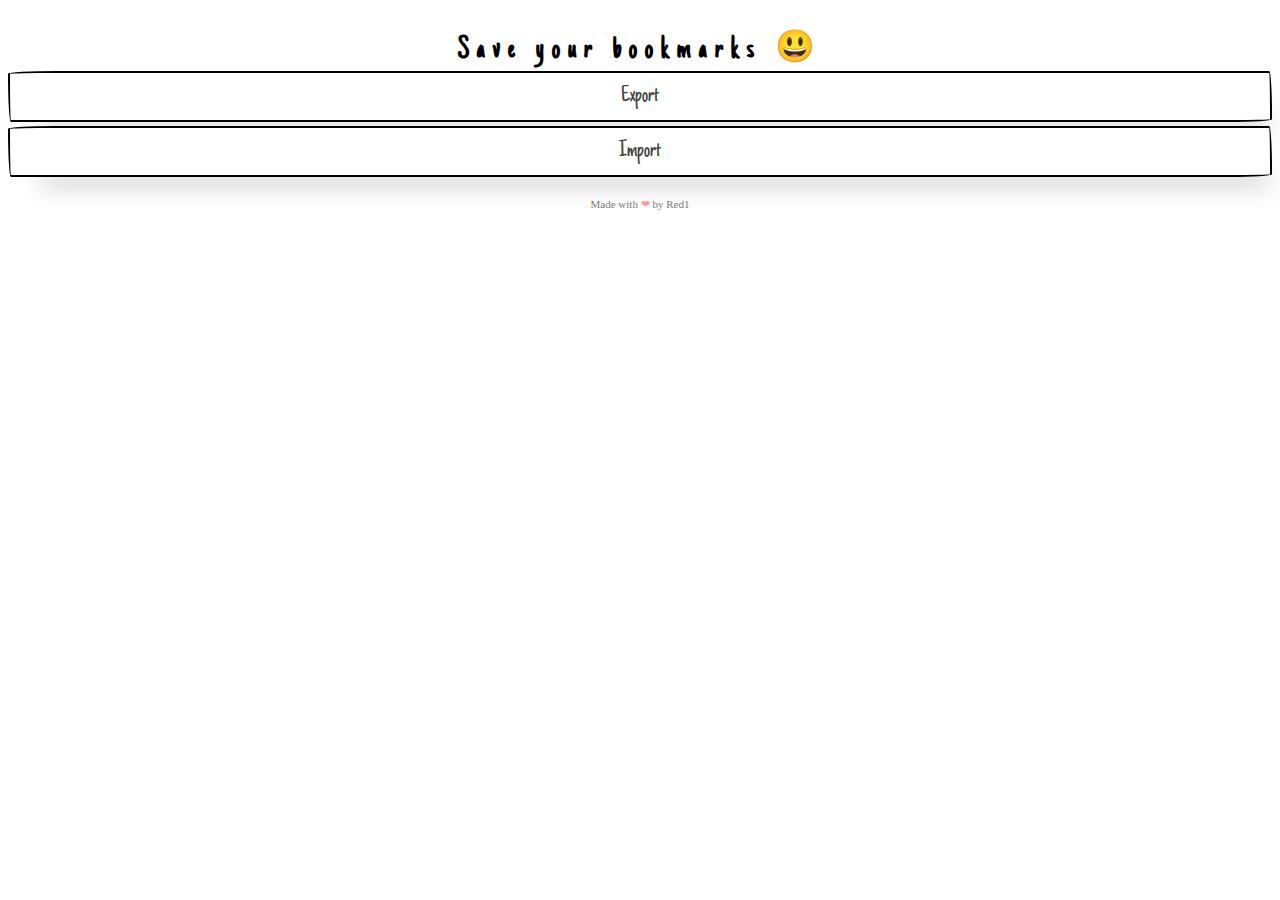
<file: popup/index.html>
<!-- popup.html -->
<!DOCTYPE html>
<html>
<head>
  <link rel="stylesheet" href="index.css">
</head>
<body>
  <h2 class="title">Save your bookmarks &#128515;</h2>
  <button class="custom-btn" id="export-btn">Export</button>  
  <div>
    <button class="custom-btn"><label for="bookmark-file-input">Import</label></button>
    <input id="bookmark-file-input" type="file" style="visibility:hidden;"/>
  </div>
  <div class="made-by">Made with <span style="color: rgba(245, 39, 39, 0.829);">&#10084;</span> by Red1</div>
</body>
<script src="index.js" type="module"></script>
</html>
</file>
<file: popup/index.css>
@font-face {
    font-family: "just_another_hand";
    src: url("assets/just_another_hand.ttf") format("truetype");
}

.custom-btn {
  align-self: center;
  background-color: #fff;
  background-image: none;
  background-position: 0 90%;
  background-repeat: repeat no-repeat;
  background-size: 4px 3px;
  border-radius: 15px 225px 255px 15px 15px 255px 225px 15px;
  border-style: solid;
  border-width: 2px;
  box-shadow: rgba(0, 0, 0, .2) 15px 28px 25px -18px;
  box-sizing: border-box;
  color: #41403e;
  margin-top: 4px;
  width: 100%;
  cursor: pointer;
  display: inline-block;
  font-family: 'just_another_hand';
  font-size: 1.5rem;
  line-height: 23px;
  outline: none;
  padding: .75rem;
  text-decoration: none;
  transition: all 235ms ease-in-out;
  border-bottom-left-radius: 15px 255px;
  border-bottom-right-radius: 225px 15px;
  border-top-left-radius: 255px 15px;
  border-top-right-radius: 15px 225px;
  user-select: none;
  -webkit-user-select: none;
  touch-action: manipulation;
}

.custom-btn:hover {
  box-shadow: rgba(0, 0, 0, .3) 2px 8px 8px -5px;
  transform: translate3d(0, 2px, 0);
}

.custom-btn:focus {
  box-shadow: rgba(0, 0, 0, .3) 2px 8px 4px -6px;
}

.title {
    text-align: center;
    font-family: 'just_another_hand';
    font-size: xx-large;
    margin-bottom: auto;
    letter-spacing: 8px;

}

.made-by {
    font-weight: lighter;
    text-align: center;
    font-size: 11px;
    opacity: 54%;
}

label{
  cursor: pointer;
}
</file>
